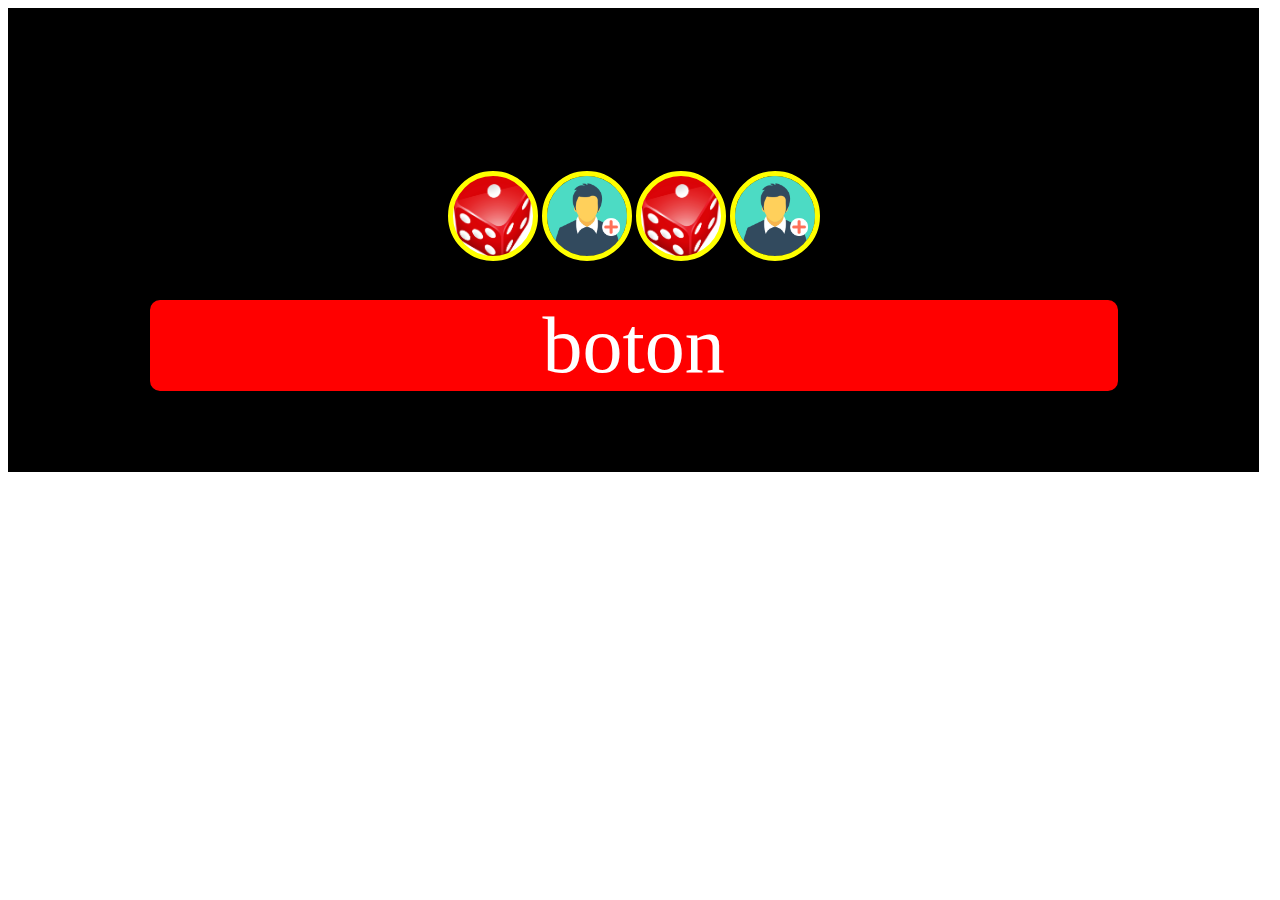
<file: index.html>
<!DOCTYPE html>
<html>
<head>
	<meta charset="utf-8">
	<meta name="viewport" content="width=device-width, initial-scale=1">
	<title>ruleta</title>
	<link rel="stylesheet" type="text/css" href="ruleta.css">
</head>
<body>

	<div class=" rulemenu"> 
		<center>
			<div class="titu">Titulo App</div>
			<div class="rule" id="ruleta"></div>
			<div class="dados" onclick="dados()">  </div>
			<div class="juga" onclick="jugador()">  </div>
			<div class="dados" onclick="dados()">  </div>
			<div class="juga" onclick="jugador()">  </div>
			<div onclick="empezar()" class="rull">boton</div>
			<div class="emer" id="emergente">   </div>
		</center>
		
		
	</div>
	<script>
		ban=0
		banda=0
		banju=0
		function empezar() {
			emergente.innerHTML="<div class='conte1'></div>"
			if(ban==0){
				ruleta.style.animation=" ruleta 0.5s infinite"
				x=0
				y=parseInt(Math.random() * (6 - 1) + 1)
				while(x!=20){
					y=parseInt(Math.random() * (7 - 1) + 1)
					console.log(y)
					x++
				}
				ban=1
				audio1.play()
			}
			else if(ban==1){
				if(y==1){
				
				ruleta.style.animation=" ruletaA 2s"
				ruleta.style.backgroundPosition="-263px -1487px"	
				}
				if(y==2){

				ruleta.style.animation=" ruletaR 2s"
				ruleta.style.backgroundPosition="-263px -1190px"	
				}
				if(y==3){
				ruleta.style.animation=" ruletaT 2s"
				ruleta.style.backgroundPosition="-263px -895px"	
				}
				if(y==4){
				ruleta.style.animation=" ruletaK 2s"
				ruleta.style.backgroundPosition="-263px -597px"	
				}
				if(y==5){
				ruleta.style.animation=" ruletaN 2s"
				ruleta.style.backgroundPosition="-263px -298px"	
				}
				if(y==6){
				ruleta.style.animation=" ruletaP 2s"
				ruleta.style.backgroundPosition="-263px -0px"	
				}
				ban=0
				audio1.pause()
				audio1.currentTime=0
				audio2.play()
			}
			
		}
		function dados() {
			if(banda==0){
				dado=parseInt(Math.random() * (7 - 1) + 1)
				console.log("dados " + dado)	
			}
		

		}
		function jugador() {
			if(banju==0){
				
				player=parseInt(Math.random() * (5 - 1) + 1)
				console.log("jugador "+ player)	
			}
			
		}

	</script>
	<audio src="ruleta.mp3" loop id="audio1"></audio>
	<audio src="fin.mp3"  id="audio2" ></audio>
</body>
</html>
</file>
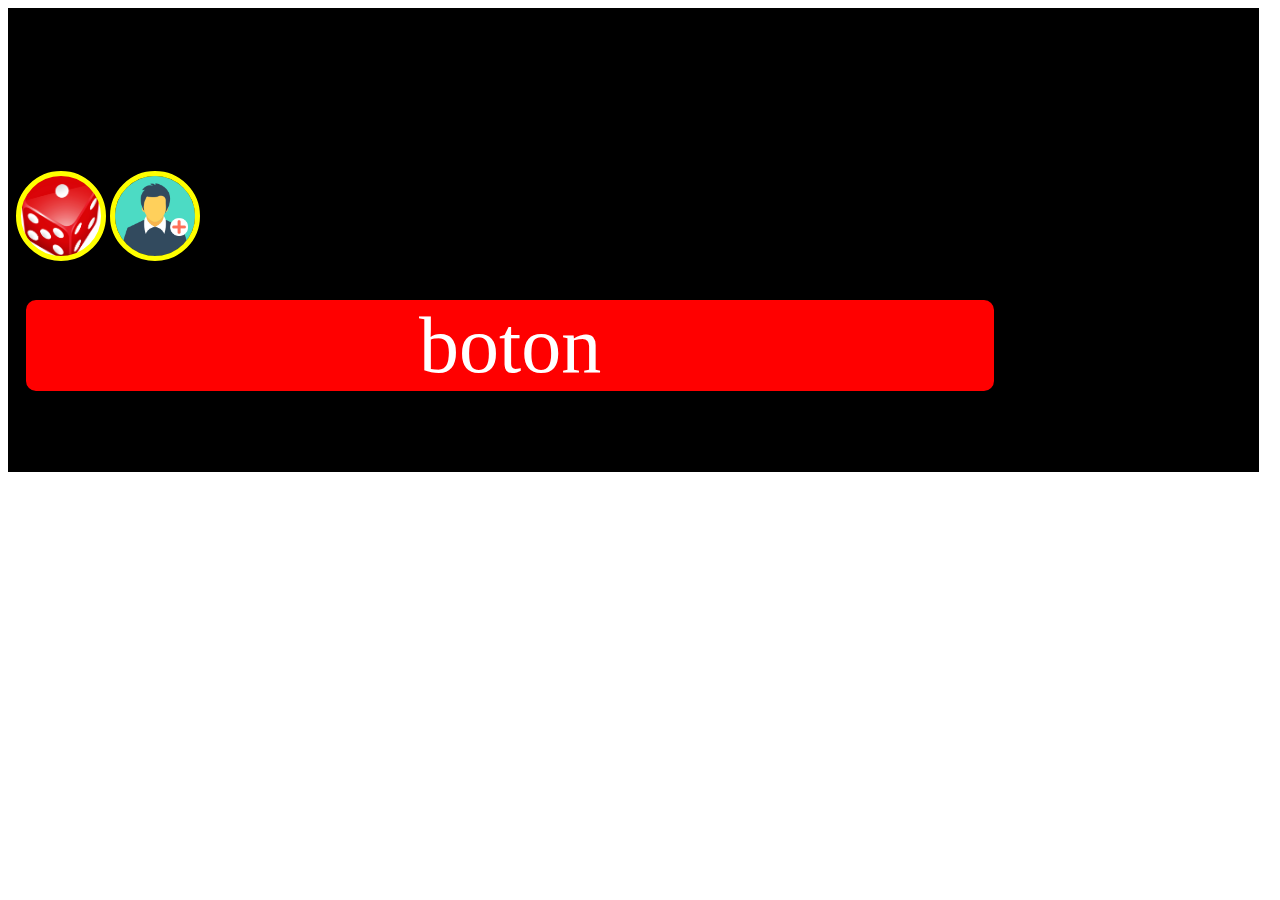
<file: ruleta.html>
<!DOCTYPE html>
<html>
<head>
	<meta charset="utf-8">
	<meta name="viewport" content="width=device-width, initial-scale=1">
	<title>ruleta</title>
	<link rel="stylesheet" type="text/css" href="ruleta.css">
</head>
<body>

	<div class=" rulemenu"> 
		<div class="titu"> Titulo App</div>
		<div class="rule" id="ruleta"></div>
		<div class="dados" onclick="dados()">  </div>
		<div class="juga" onclick="jugador()">  </div>
		<div onclick="empezar()" class="rull">boton</div>
		
		<div class="emer">
			<div class="resul" id="re">
				<div class="cerrar" id="cerra"> </div>
				<div class="respu" id="respuesta"> </div>
			</div>
		</div>
	</div>
	<script>
		ban=0
		banda=0
		banju=0
		function empezar() {
			emergente.innerHTML="<div class='conte1'> hola </div>"
			if(ban==0){
				ruleta.style.animation=" ruleta 0.5s infinite"
				x=0
				y=parseInt(Math.random() * (6 - 1) + 1)
				while(x!=20){
					y=parseInt(Math.random() * (7 - 1) + 1)
					console.log(y)
					x++
				}
				ban=1
				audio1.play()
			}
			else if(ban==1){
				if(y==1){
				
				ruleta.style.animation=" ruletaA 2s"
				ruleta.style.backgroundPosition="-263px -1487px"	
				}
				if(y==2){

				ruleta.style.animation=" ruletaR 2s"
				ruleta.style.backgroundPosition="-263px -1190px"	
				}
				if(y==3){
				ruleta.style.animation=" ruletaT 2s"
				ruleta.style.backgroundPosition="-263px -895px"	
				}
				if(y==4){
				ruleta.style.animation=" ruletaK 2s"
				ruleta.style.backgroundPosition="-263px -597px"	
				}
				if(y==5){
				ruleta.style.animation=" ruletaN 2s"
				ruleta.style.backgroundPosition="-263px -298px"	
				}
				if(y==6){
				ruleta.style.animation=" ruletaP 2s"
				ruleta.style.backgroundPosition="-263px -0px"	
				}
				ban=0
				audio1.pause()
				audio1.currentTime=0
				audio2.play()
			}
			
		}
		function dados() {
			if(banda==0){
				dado=parseInt(Math.random() * (7 - 1) + 1)
				console.log("dados " + dado)	
			}
		

		}
		function jugador() {
			if(banju==0){
				
				player=parseInt(Math.random() * (5 - 1) + 1)
				console.log("jugador "+ player)	
			}
			
		}

	</script>
	<audio src="ruleta.mp3" loop id="audio1"></audio>
	<audio src="fin.mp3"  id="audio2" ></audio>
</body>
</html>
</file>
<file: ruleta.css>
@keyframes ruleta{
			0%{
				background-position:-263px -0px;
			}
			14%{
				background-position:-263px -298px;
			}
			28%{
				background-position:-263px -597px;
			}
			42%{
				background-position:-263px -895px;
			}
			56%{
				background-position:-263px -1190px;
			}
			84%{
				background-position:-263px -1487px;
			}
			100%{
				background-position:-263px -0px;
			}
		}
		@keyframes ruletaA{
			0%{
				background-position:-260px -7px;
			}
			50%{
				background-position:-260px -600px;
			}
			100%{
			
				background-position:-263px -1487px;
			}
			
		}
		@keyframes ruletaR{
			0%{
				background-position:-260px -7px;
			}
			50%{
				background-position:-260px -600px;
			}
			100%{
				background-position:-263px -1190px;
			}
			
		}
		@keyframes ruletaT{
			0%{
				background-position:-260px -7px;
			}
			50%{
				background-position:-260px -600px;
			}
			100%{
				background-position:-263px -895px;
			}
			
		}
		@keyframes ruletaK{
			0%{
				background-position:-260px -7px;
			}
			50%{
				background-position:-260px -600px;
			}
			100%{
				background-position:-263px -597px;
			}
			
		}
		@keyframes ruletaN{
			0%{
				background-position:-260px -7px;
			}
			50%{
				background-position:-260px -600px;
			}
			100%{
				background-position:-263px -298px;
			}
			
		}
		@keyframes ruletaP{
			0%{
				background-position:-260px -7px;
			}
			50%{
				background-position:-260px -600px;
			}
			100%{
				background-position:-263px -0px;
			}
			
		}
		
			}
		 .rule{
			height: 300px;
			width:300px;
			background-size: cover;
			background: url(lola.png);
			background-position:-263px -1487px;
			border: solid 10px black;
			border-radius: 200px;

		}

		.rull{
			width: 80%;
			height: 15%;
			background: red;
			font-size: 80px;
			text-align: center;
			color: white;
			box-sizing: border-box;
			border-radius: 20px;
			border: solid 10px black;
			
		}
		.rulemenu{
			background: black;
			width: 99%;
			height: 100%;
			padding-top:4%;
			box-sizing: border-box;
			border:solid 8px black;
			padding-bottom: 5%;
		}
		.titu{
			color: black;
			font-size: 70px;
			width: 100%;
			

		}
		.dados{
			margin-top:2%;
			margin-bottom: 2%;
			color: black;
			width: 80px;
			height: 80px;
			background:url(d2.png) white;
			font-size: 80px;
			border: solid 5px yellow;
			border-radius: 45px;
			text-align: center;
			background-size: cover;
			display: inline-flex;
			background-position: 0px -20px;

		}
		.juga{
			margin-top:2%;
			margin-bottom: 2%;
			color: black;
			width: 80px;
			height: 80px;
			background:url(juga.png);
			font-size: 80px;
			border: solid 5px yellow;
			border-radius: 45px;
			text-align: center;
			background-size: cover;
			background-position: 0px;
			display: inline-flex;

		}
</file>
